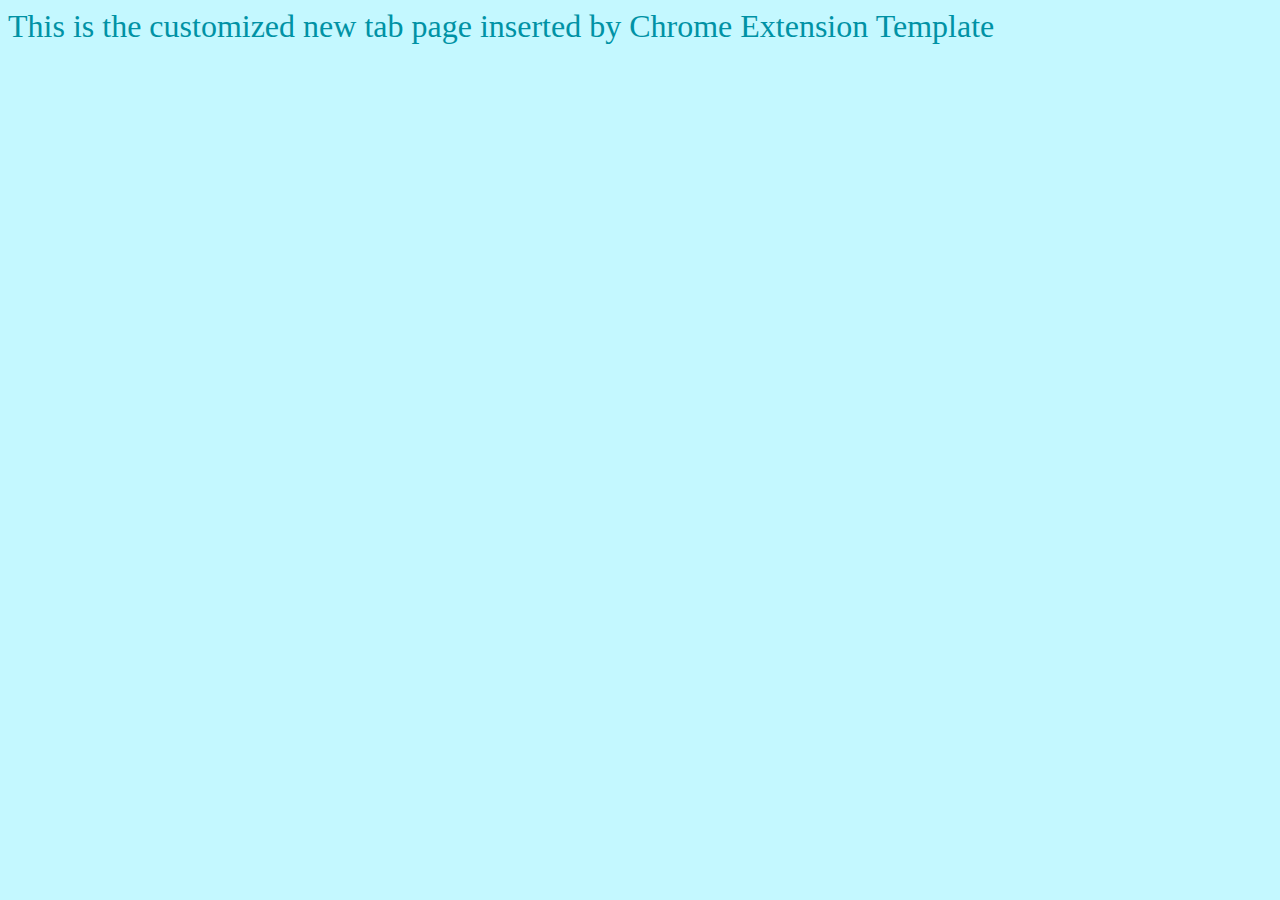
<file: newtab.html>
<html>
    <head>
        <meta charset="utf-8">
        <title>Simple Chrome Extension Template New Tab</title>
        <meta name="viewport" content="initial-scale=1, maximum-scale=1" />
        <meta name="description" content="Simple Chrome Extension Template" />
        <script src="newtab.js" type="text/javascript"></script>
        <link href="newtab.css" rel="stylesheet" />
    </head>
    <body>This is the customized new tab page inserted by Chrome Extension Template</body>
</html>
</file>
<file: newtab.css>
body {
    background-color: #c4f8ff;
    font-size: 32px;
    color: #0092a5;
}
</file>
